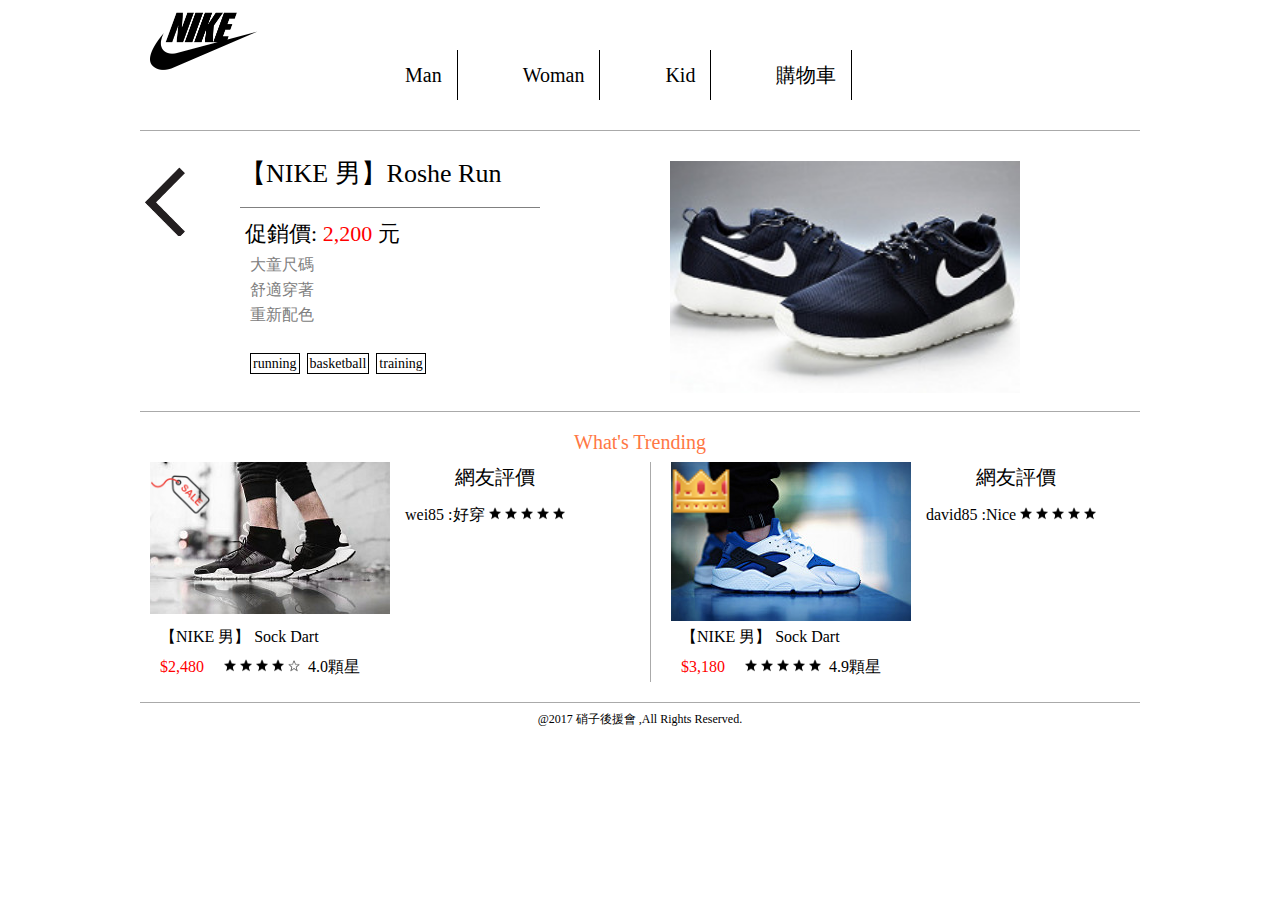
<file: index.html>
<!DOCTYPE html>
<html>
<head>
	<title>商品細項</title>
	<link rel="stylesheet" href="page2.css">
</head>
<body>
	<div class="wrap">
		<div class=header>
			<a href="#"><img class="logo" src="nike.png">	</a>
				<div class="header_center">
					<ul class="menu">
						<li><a href="#">Man</a></li>
						<li><a href="#">Woman</a></li>
						<li><a href="#">Kid</a></li>
						<li><a href="#">購物車</a></li>
					</ul>
				</div>
		</div>
		<div class="content1">
			<div class="back">
				<a href="#"><img src="left.png" alt=""></a>
			</div>
			<div class="item">
				<div class="item_title">
					<p>【NIKE 男】Roshe Run</p>
				</div>
				<div class="item_description">
					<p>促銷價: <span>2,200</span> 元</p>
					<ul>
						<li>大童尺碼</li>
						<li>舒適穿著</li>
						<li>重新配色</li>
					</ul>
				</div>
				<div class="tag">
					<span><a href="#">running</a></span>
					<span><a href="#">basketball</a></span>
					<span><a href="#">training</a></span>
				</div>
			</div>
			<div class="item_img">
				<img src="item_img.jpg" alt="">
			</div>
		</div>
		<div class="content2">
			<div class="title">
				<p>What's Trending</p>
			</div>
			<div class="block1">
				<div class="block_item">	
					<div class="block_item_img">
						<img class="img1" src="nike_sock.jpg" alt="">
						<img class="img2" src="discount.png" alt="">
					</div>
					<div class="block_item_description">
						<span class="title">
							【NIKE 男】 Sock Dart
						</span><br/>
						<span class="price">$2,480 &nbsp &nbsp</span>
						<span class="star">
							<img src="starfull.png" alt="">
							<img src="starfull.png" alt="">
							<img src="starfull.png" alt="">
							<img src="starfull.png" alt="">
							<img src="starempty.png" alt="">
							&nbsp4.0顆星
						</span>
					</div>
				</div>
				
				<div class="block_evalution">
					<p>網友評價</p>
					<span>wei85&nbsp:好穿
						<img src="starfull.png" alt="">
						<img src="starfull.png" alt="">
						<img src="starfull.png" alt="">
						<img src="starfull.png" alt="">
						<img src="starfull.png" alt="">
					</span>
				</div>
			</div>
			<div class="block2">
				<div class="block_item">
					<div class="block_item_img">
						<img class="img1" src="nike_air.jpg" alt="">
						<img class="img2" src="gold.png" alt="">
					</div>
					<div class="block_item_description">
						<span class="title">
							【NIKE 男】 Sock Dart
						</span><br/>
						<span class="price">$3,180 &nbsp &nbsp</span>
						<span class="star">
							<img src="starfull.png" alt="">
							<img src="starfull.png" alt="">
							<img src="starfull.png" alt="">
							<img src="starfull.png" alt="">
							<img src="starfull.png" alt="">
							&nbsp4.9顆星
						</span>
					</div>
				</div>
				<div class="block_evalution">
				<p>網友評價</p>
					<span>david85&nbsp:Nice
						<img src="starfull.png" alt="">
						<img src="starfull.png" alt="">
						<img src="starfull.png" alt="">
						<img src="starfull.png" alt="">
						<img src="starfull.png" alt="">
					</span>
			</div>
				</div>
			
			</div>
		</div>
		<div class="footer">
			<p>@2017  硝子後援會  ,All Rights Reserved.</p>
		</div>
	</div>
</body>
</html>
</file>
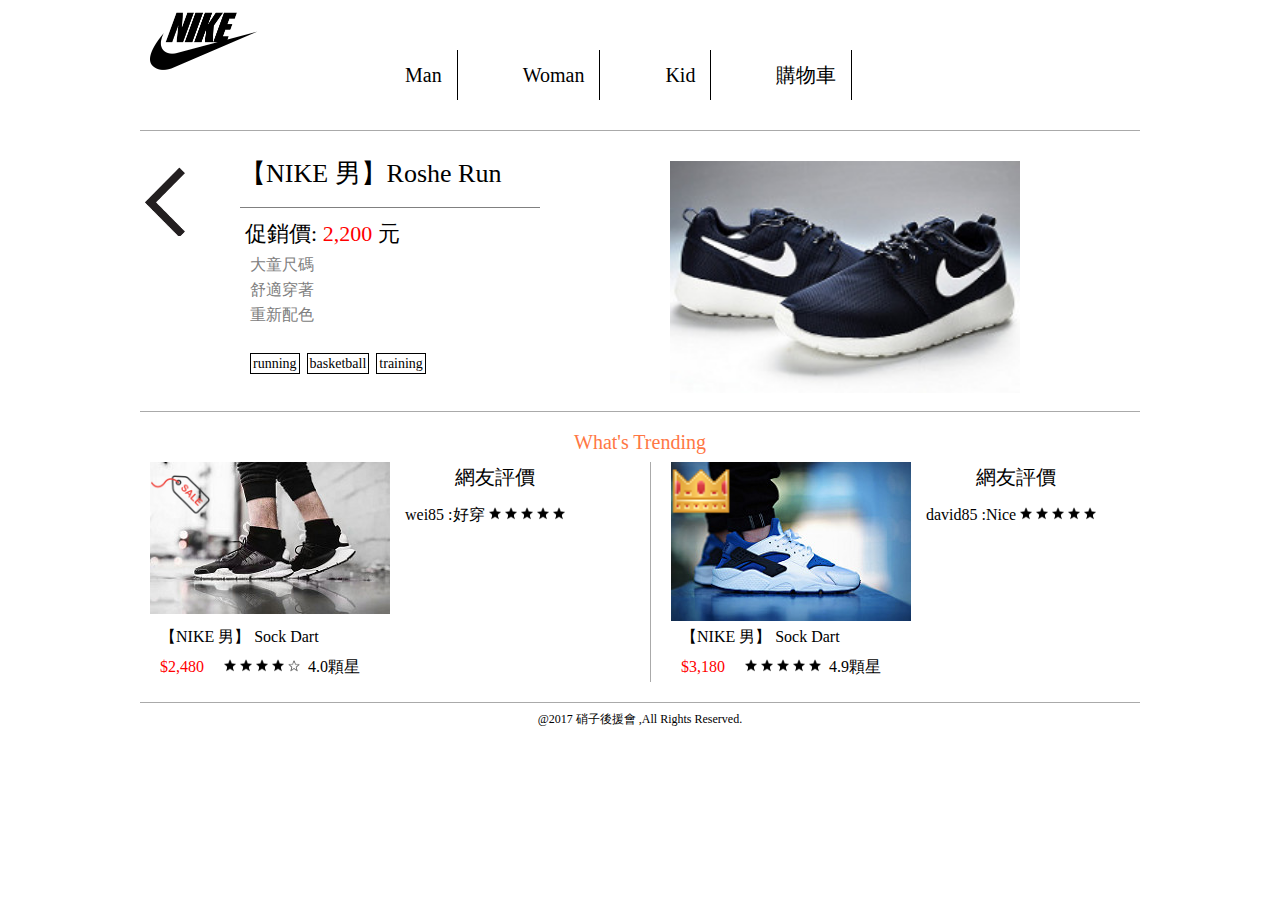
<file: page2.html>
<!DOCTYPE html>
<html>
<head>
	<title>商品細項</title>
	<link rel="stylesheet" href="page2.css">
</head>
<body>
	<div class="wrap">
		<div class=header>
			<a href="#"><img class="logo" src="nike.png">	</a>
				<div class="header_center">
					<ul class="menu">
						<li><a href="#">Man</a></li>
						<li><a href="#">Woman</a></li>
						<li><a href="#">Kid</a></li>
						<li><a href="#">購物車</a></li>
					</ul>
				</div>
		</div>
		<div class="content1">
			<div class="back">
				<a href="#"><img src="left.png" alt=""></a>
			</div>
			<div class="item">
				<div class="item_title">
					<p>【NIKE 男】Roshe Run</p>
				</div>
				<div class="item_description">
					<p>促銷價: <span>2,200</span> 元</p>
					<ul>
						<li>大童尺碼</li>
						<li>舒適穿著</li>
						<li>重新配色</li>
					</ul>
				</div>
				<div class="tag">
					<span><a href="#">running</a></span>
					<span><a href="#">basketball</a></span>
					<span><a href="#">training</a></span>
				</div>
			</div>
			<div class="item_img">
				<img src="item_img.jpg" alt="">
			</div>
		</div>
		<div class="content2">
			<div class="title">
				<p>What's Trending</p>
			</div>
			<div class="block1">
				<div class="block_item">	
					<div class="block_item_img">
						<img class="img1" src="nike_sock.jpg" alt="">
						<img class="img2" src="discount.png" alt="">
					</div>
					<div class="block_item_description">
						<span class="title">
							【NIKE 男】 Sock Dart
						</span><br/>
						<span class="price">$2,480 &nbsp &nbsp</span>
						<span class="star">
							<img src="starfull.png" alt="">
							<img src="starfull.png" alt="">
							<img src="starfull.png" alt="">
							<img src="starfull.png" alt="">
							<img src="starempty.png" alt="">
							&nbsp4.0顆星
						</span>
					</div>
				</div>
				
				<div class="block_evalution">
					<p>網友評價</p>
					<span>wei85&nbsp:好穿
						<img src="starfull.png" alt="">
						<img src="starfull.png" alt="">
						<img src="starfull.png" alt="">
						<img src="starfull.png" alt="">
						<img src="starfull.png" alt="">
					</span>
				</div>
			</div>
			<div class="block2">
				<div class="block_item">
					<div class="block_item_img">
						<img class="img1" src="nike_air.jpg" alt="">
						<img class="img2" src="gold.png" alt="">
					</div>
					<div class="block_item_description">
						<span class="title">
							【NIKE 男】 Sock Dart
						</span><br/>
						<span class="price">$3,180 &nbsp &nbsp</span>
						<span class="star">
							<img src="starfull.png" alt="">
							<img src="starfull.png" alt="">
							<img src="starfull.png" alt="">
							<img src="starfull.png" alt="">
							<img src="starfull.png" alt="">
							&nbsp4.9顆星
						</span>
					</div>
				</div>
				<div class="block_evalution">
				<p>網友評價</p>
					<span>david85&nbsp:Nice
						<img src="starfull.png" alt="">
						<img src="starfull.png" alt="">
						<img src="starfull.png" alt="">
						<img src="starfull.png" alt="">
						<img src="starfull.png" alt="">
					</span>
			</div>
				</div>
			
			</div>
		</div>
		<div class="footer">
			<p>@2017  硝子後援會  ,All Rights Reserved.</p>
		</div>
	</div>
</body>
</html>
</file>
<file: page2.css>
html, body, div, span, applet, object, iframe,
h1, h2, h3, h4, h5, h6, p, blockquote, pre,
a, abbr, acronym, address, big, cite, code,
del, dfn, em, img, ins, kbd, q, s, samp,
small, strike, strong, sub, sup, tt, var,
b, u, i, center,
dl, dt, dd, ol, ul, li,
fieldset, form, label, legend,
table, caption, tbody, tfoot, thead, tr, th, td,
article, aside, canvas, details, embed, 
figure, figcaption, footer, header, hgroup, 
menu, nav, output, ruby, section, summary,
time, mark, audio, video {
	margin: 0;
	padding: 0;
	border: 0;
	font-size: 100%;
	font: inherit;
	vertical-align: baseline;
}
/* HTML5 display-role reset for older browsers */
article, aside, details, figcaption, figure, 
footer, header, hgroup, menu, nav, section {
	display: block;
}
body {
	line-height: 1;
}
ol, ul {
	list-style: none;
}
blockquote, q {
	quotes: none;
}
blockquote:before, blockquote:after,
q:before, q:after {
	content: '';
	content: none;
}
table {
	border-collapse: collapse;
	border-spacing: 0;
}

.wrap{
	width:1000px;
	margin:0 auto;
	font-family: Microsoft JhengHei;
}

.header{
	height:100px;
	/*background: red;*/
}

.logo{
	height: 60px;
	padding:10px;
	float:left;
}

.header_center{
	width:600px;
	margin-left: 200px;
}

.header li{
	float:left;
	margin-top: 50px;
	margin-left: 50px;
}

.header li a{
	font-size:20px;
	/*background: blue;*/
	padding:15px;
	text-decoration: none;
	color:black;
	display: block;
	border-right: 1px solid black;
}

.header a:hover{
	background: #DDDDDD;
	color: #fff;
}

.content1{
	margin-top:30px;
	margin-bottom: 20px;
	border-top:1px solid #AAAAAA;
	height:280px;
	border-bottom:1px solid #AAAAAA;
}

.back{
	float: left;
	width: 100px;
	/*height: 400px;*/
	margin-top:30px;
}

.back img{
	padding:5px;
	height: 70px;
}

.back img:hover{
	background: #DDDDDD;
}

.item{
	margin-top: 30px;
	margin-bottom: 30px;
	margin-right: 100px;
	width: 300px;
	float: left;
}

.item_title p{
	font-style: bold;
	padding-bottom: 20px;
	font-size: 26px; 
	border-bottom: 1px solid gray;
}

.item_description{
	margin-top:10px;
}

.item_description p{
	 font-size: 22px;
	 padding: 5px;
}

.item_description span{
	color:red;
}

.item_description li{
	padding-top: 5px;
	line-height: 20px;
	padding-left:10px;
	color:gray;
}

.tag{
	margin-top: 30px;
	margin-left: 10px;
}

.tag span{
	font-size: 14px;
	border: 1px solid black;
	padding:2px;
	margin-right: 3px;
}

.tag a{
	text-decoration: none;
	color:black;
}

.tag span a:hover{
	color:red;
}

.item_img{
	float:left;
	width:300px;
	margin:30px;
}

.item_img img{
	width:350px;
}


.content2{
	height: 250px;
	border-bottom: 1px solid #AAAAAA;
	padding-bottom: 20px;
}

.content2 .title{
		margin-bottom: 10px;
}

.content2 .title p{
	text-align: center;
	font-size:20px;
	font-style: bold;
	color:	#FF7744;
}

.content2 .block1{
	margin-left:10px;
	float: left;
	width: 500px;
	border-right: 1px solid #AAAAAA;
}
.content2 .block_item{
	float: left;
}

.content2 .block_item_img{
	height: 160px;
	width: 240px;
}

.content2 .block_item .img1{
	position: absolute;
}



.content2 .block_item .img2{
	position: relative;
	width: 60px;
	
}

.block_item_description{
	line-height: 30px;
}
.block_item_description .title{
	padding:10px;
}

.block_item_description .price{
	margin-left: 10px;
	color: red;
}

.star img{
	width: 12px;
}


.block_evalution{
	float: left;
	width: 200px;
	padding: 5px;
}

.block_evalution p{
	text-align: center;
	font-size: 20px;
	margin-bottom: 20px;
}

.block_evalution span{
	padding: 10px;
}
.block_evalution img{
	width: 12px;
}

.block2{
	float:left;
	margin-left: 20px;	
}

.footer{
	padding: 10px;

}

.footer p{
	text-align:center;
	font-size: 12px;
	font-family: Garamond;
}
</file>
